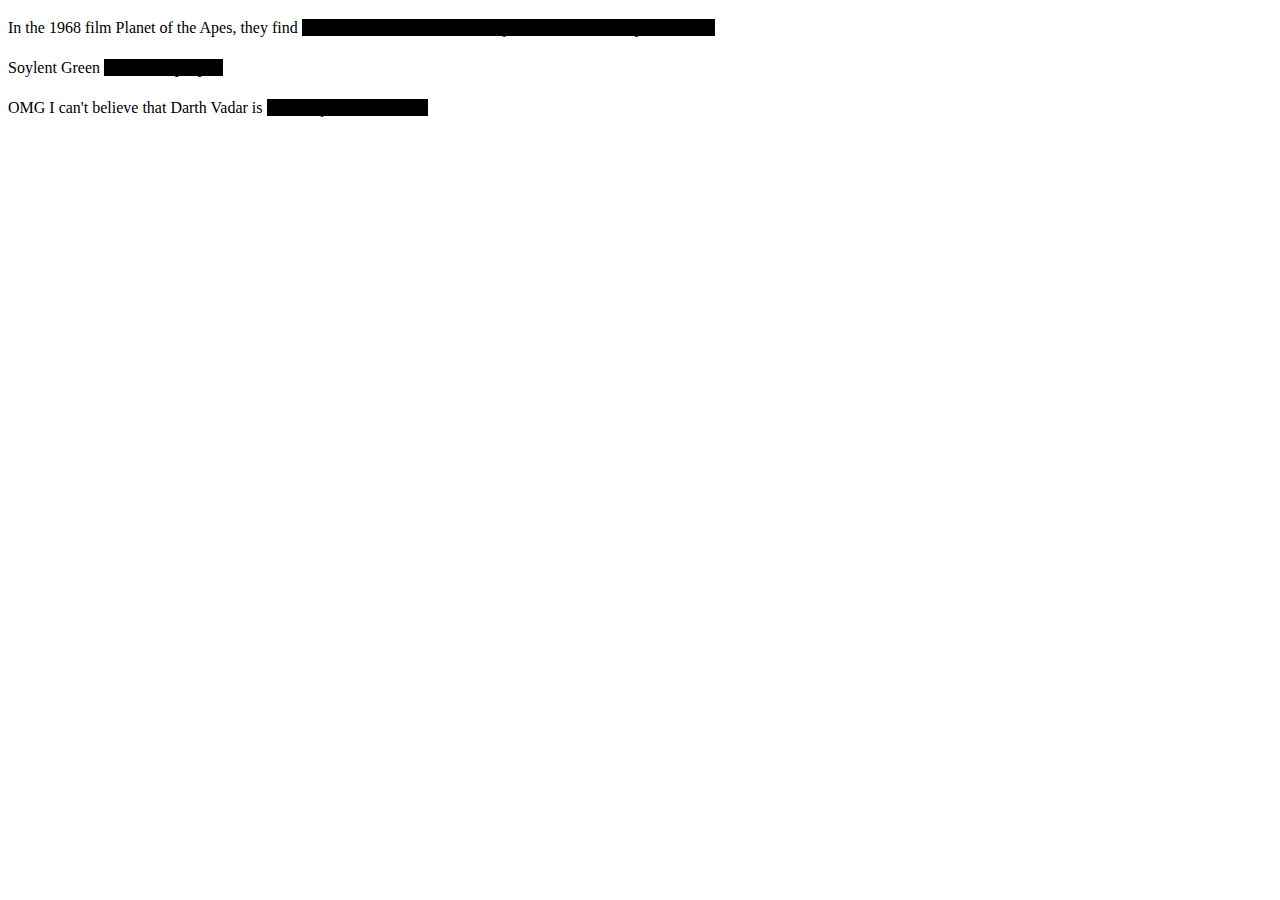
<file: spoiler-revealer/index.html>
<!DOCTYPE html>
<html lang="en">
<head>
    <meta charset="UTF-8">
    <meta name="viewport" content="width=device-width, initial-scale=1.0">
    <title>Spoiler Reveler</title>
    <link rel="stylesheet" href="app.css">

</head>
<body>
    <div class="post">
        <p>In the 1968 film Planet of the Apes, they find  
            <span class="spoiler">the ruins 
                of the Statue of Liberty. The Plant of the
                Apes is Earth!</span>
        </p>
    </div>
    <div class="post">
        <p>Soylent Green  
            <span class="spoiler">is made of people!</span>
        </p>
    </div>
    <div class="post">
        <p>OMG I can't believe that Darth Vadar is 
            <span class="spoiler">Luke Skywalker's father!</span>
        </p>
    </div>
</body>
</html>
</file>
<file: spoiler-revealer/app.css>
p {
    line-height: 1.5em;
}

span {
    /*
    highlight with black
    */
    background-color: black;
}

span:hover {
    /*
    remove the highlight
    */
    background-color: white;
    transition-duration: 1s;
}
</file>
